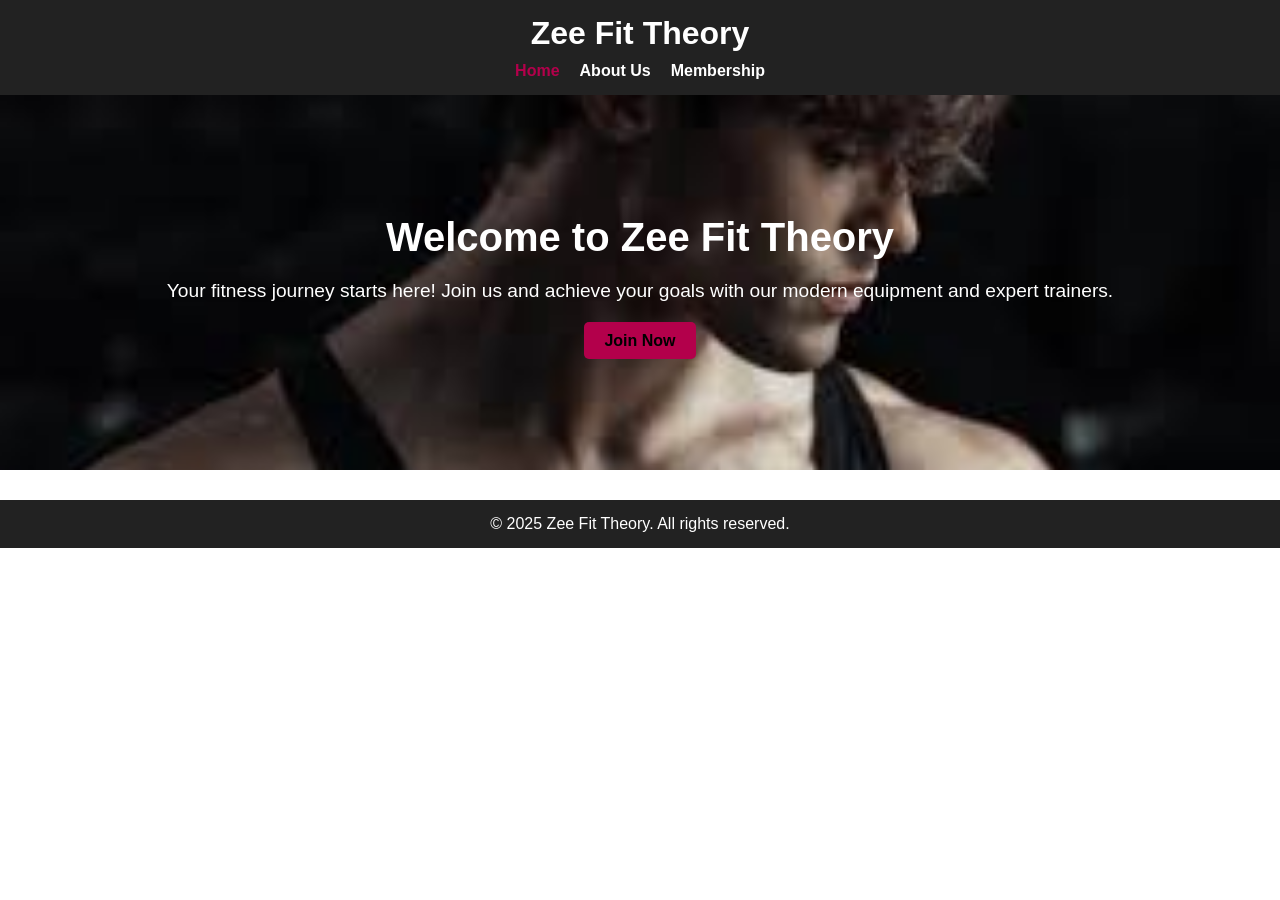
<file: index.html>
<!DOCTYPE html>
<html lang="en">
<head>
    <meta charset="UTF-8">
    <meta name="viewport" content="width=device-width, initial-scale=1.0">
    <title>Zee Fit Theory- Home</title>
    <link rel="stylesheet" href="static/style.css">
</head>
<body>
    <header>
        <h1>Zee Fit Theory</h1>
        <nav>
            <ul>
                <li><a href="index.html" class="active">Home</a></li>
                <li><a href="about.html">About Us</a></li>
                <li><a href="membership.html">Membership</a></li>
            </ul>
        </nav>
    </header>

    <section class="hero">
        <h2>Welcome to Zee Fit Theory</h2>
        <p>Your fitness journey starts here! Join us and achieve your goals with our modern equipment and expert trainers.</p>
        <a href="membership.html" class="btn">Join Now</a>
    </section>

    <footer>
        <p>&copy; 2025 Zee Fit Theory. All rights reserved.</p>
    </footer>
</body>
</html>
</file>
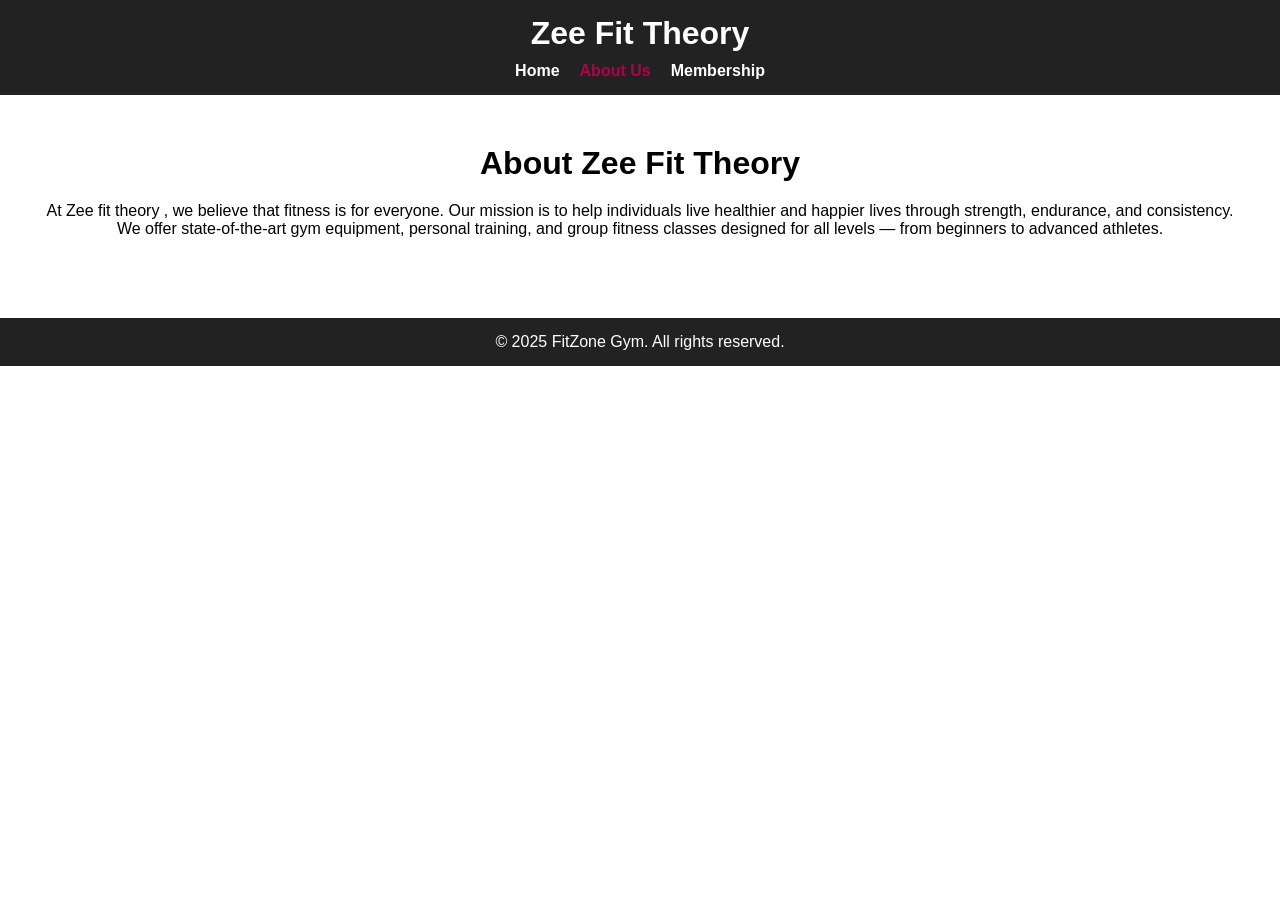
<file: templates/about.html>
<!DOCTYPE html>
<html lang="en">
<head>
    <meta charset="UTF-8">
    <meta name="viewport" content="width=device-width, initial-scale=1.0">
    <title>About Us - FitZone Gym</title>
    <link rel="stylesheet" href="/static/style.css">
</head>
<body>
    <header>
        <h1>Zee Fit Theory</h1>
        <nav>
            <ul>
                <li><a href="/index.html">Home</a></li>
                <li><a href="about.html" class="active">About Us</a></li>
                <li><a href="membership.html">Membership</a></li>
            </ul>
        </nav>
    </header>

    <section class="content">
        <h2>About Zee Fit Theory</h2>
        <p>At Zee fit theory , we believe that fitness is for everyone. Our mission is to help individuals live healthier and happier lives through strength, endurance, and consistency.</p>
        <p>We offer state-of-the-art gym equipment, personal training, and group fitness classes designed for all levels — from beginners to advanced athletes.</p>
    </section>

    <footer>
        <p>&copy; 2025 FitZone Gym. All rights reserved.</p>
    </footer>
</body>
</html>
</file>
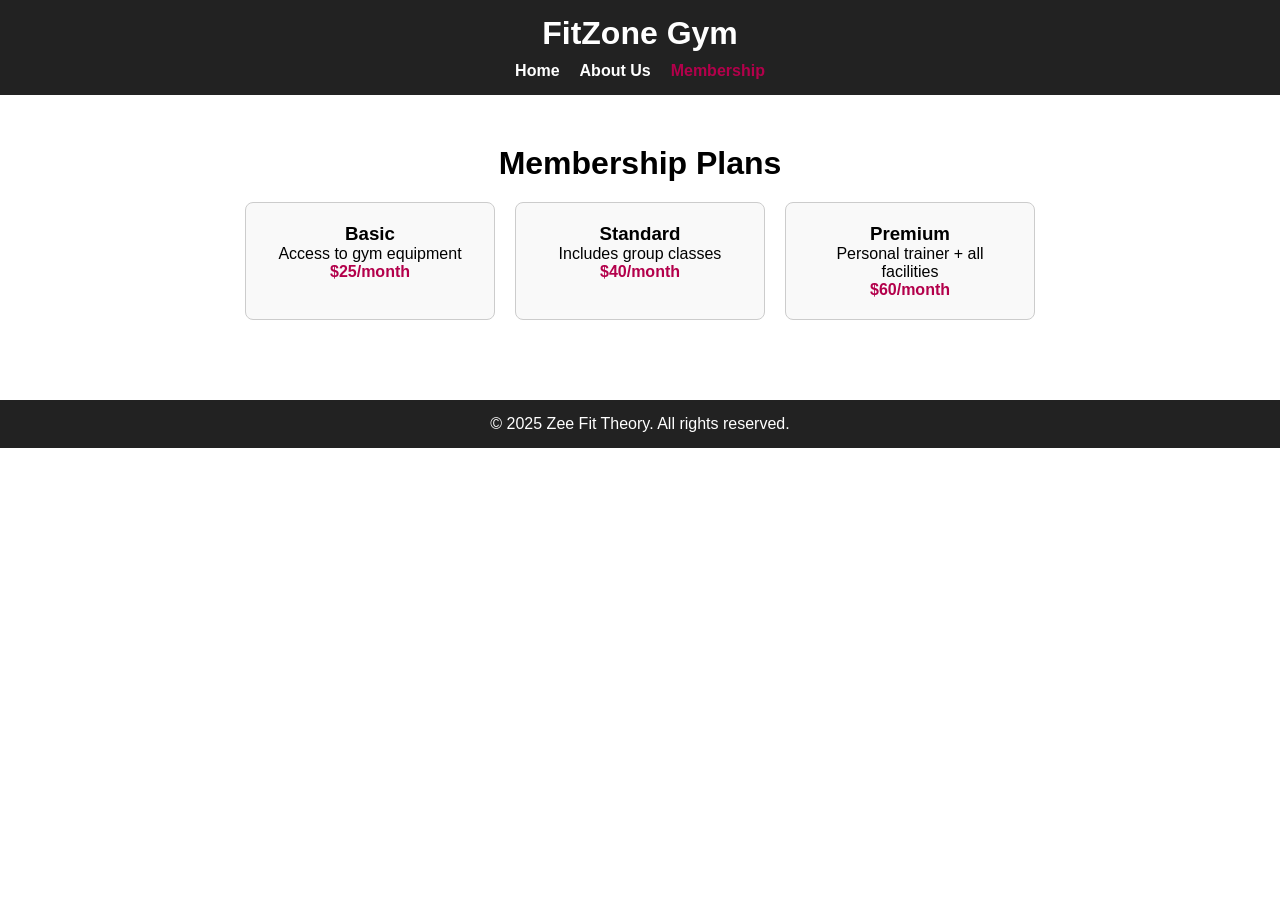
<file: templates/membership.html>
<!DOCTYPE html>
<html lang="en">
<head>
    <meta charset="UTF-8">
    <meta name="viewport" content="width=device-width, initial-scale=1.0">
    <title>Membership - Zee Fit Gym</title>
    <link rel="stylesheet" href="/static/style.css">
</head>
<body>
    <header>
        <h1>FitZone Gym</h1>
        <nav>
            <ul>
                <li><a href="/index.html">Home</a></li>
                <li><a href="about.html">About Us</a></li>
                <li><a href="membership.html" class="active">Membership</a></li>
            </ul>
        </nav>
    </header>

    <section class="content">
        <h2>Membership Plans</h2>
        <div class="plans">
            <div class="plan">
                <h3>Basic</h3>
                <p>Access to gym equipment</p>
                <p class="price">$25/month</p>
            </div>
            <div class="plan">
                <h3>Standard</h3>
                <p>Includes group classes</p>
                <p class="price">$40/month</p>
            </div>
            <div class="plan">
                <h3>Premium</h3>
                <p>Personal trainer + all facilities</p>
                <p class="price">$60/month</p>
            </div>
        </div>
    </section>

    <footer>
        <p>&copy; 2025 Zee Fit Theory. All rights reserved.</p>
    </footer>
</body>
</html>
</file>
<file: static/style.css>
* {
    margin: 0;
    padding: 0;
    box-sizing: border-box;
    font-family: Arial, sans-serif;
}

header {
    background-color: #222;
    color: #fff;
    padding: 15px 0;
    text-align: center;
}

header h1 {
    margin-bottom: 10px;
}

nav ul {
    list-style: none;
    display: flex;
    justify-content: center;
    gap: 20px;
}

nav a {
    text-decoration: none;
    color: #fff;
    font-weight: bold;
}

nav a.active, nav a:hover {
    color: #b3004b;
}

.hero {
    background: url('[data-uri]') no-repeat center/cover;
    color: white;
    text-align: center;
    padding: 120px 20px;
    
}

.hero h2 {
    font-size: 2.5em;
    margin-bottom: 20px;
}

.hero p {
    font-size: 1.2em;
    margin-bottom: 30px;
}

.btn {
    background-color: #b3004b;
    color: #000;
    padding: 10px 20px;
    border-radius: 5px;
    text-decoration: none;
    font-weight: bold;
}

.content {
    padding: 50px 20px;
    text-align: center;
}

.content h2 {
    font-size: 2em;
    margin-bottom: 20px;
}

.plans {
    display: flex;
    justify-content: center;
    flex-wrap: wrap;
    gap: 20px;
}

.plan {
    border: 1px solid #ccc;
    padding: 20px;
    width: 250px;
    border-radius: 8px;
    background-color: #f9f9f9;
    transition: transform 0.2s;
}

.plan:hover {
    transform: scale(1.05);
}

.price {
    font-weight: bold;
    color: #b3004b;
}

/* Footer */
footer {
    background-color: #222;
    color: white;
    text-align: center;
    padding: 15px 0;
    margin-top: 30px;
}
</file>
